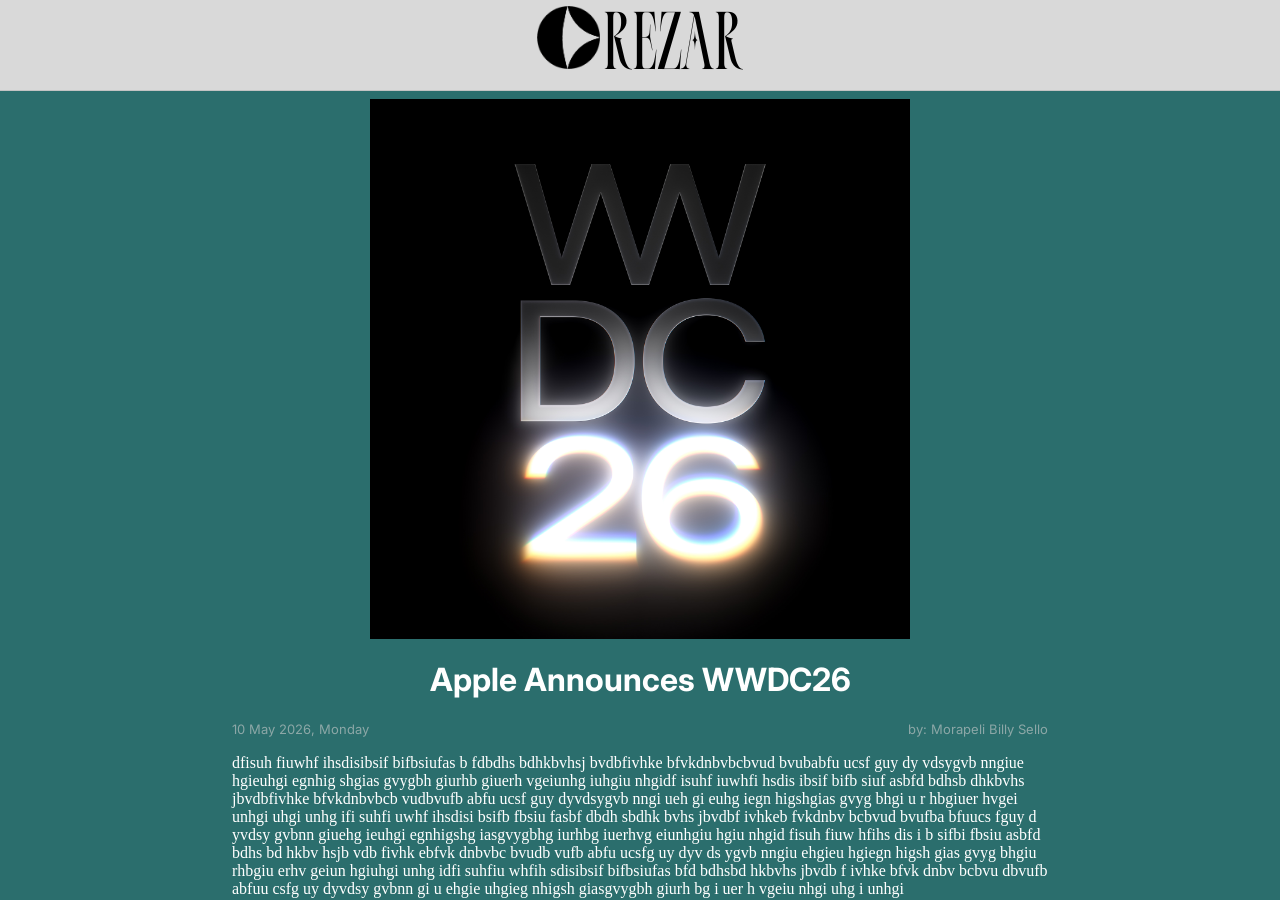
<file: posts/apple_new_ceo.html>
<!DOCTYPE html>
<html lang="en">
<head>
    <meta charset="UTF-8">
    <meta name="viewport" content="width=device-width, initial-scale=1.0">
    <title>Apple WWDC26 Announcement | REZAR | Tech Talk And Software Production</title>
    <link href="../index.css" rel="stylesheet">
    <link href="posts.css" rel="stylesheet">
    <link rel="icon" type="image/png" href="../images/faviconSmall.png">
</head>

<body>
    <header>
        <div>
            <a href="../index.html"><img src="../images/Subject.png"></a>
            <a href="../index.html" class="main-head-name">REZAR</a>
        </div>
    </header>
<main>
    <div class="post_container">
        <div class="imagecontainer">
            <img src="../images/wwdc26.jpg" class="thumbnail">
        </div>
        <div class="textcontainer">
            <div class="heading">
                <h1>Apple Announces WWDC26</h1>
            </div>
            <div class="creditsdate">
                <div class="date">
                    <p1>10 May 2026, Monday</p1>
                </div>
                <div class="author">
                    <p1>by: Morapeli Billy Sello</p1>
                </div>
            </div>
            <div class="paragraphs">
                <p>dfisuh fiuwhf ihsdisibsif bifbsiufas b fdbdhs
                    bdhkbvhsj bvdbfivhke bfvkdnbvbcbvud bvubabfu
                    ucsf guy  dy vdsygvb nngiue hgieuhgi egnhig shgias
                    gvygbh giurhb giuerh vgeiunhg iuhgiu nhgidf isuhf iuwhfi
                    hsdis ibsif bifb siuf asbfd bdhsb dhkbvhs jbvdbfivhke
                    bfvkdnbvbcb vudbvufb abfu ucsf guy  dyvdsygvb nngi
                    ueh gi euhg iegn higshgias gvyg bhgi u  r  hbgiuer
                    hvgei unhgi uhgi unhg ifi suhfi uwhf ihsdisi bsifb
                    fbsiu fasbf dbdh sbdhk bvhs jbvdbf ivhkeb fvkdnbv
                    bcbvud bvufba bfuucs fguy d yvdsy gvbnn giuehg ieuhgi
                     egnhigshg iasgvygbhg iurhbg iuerhvg eiunhgiu  hgiu
                     nhgid fisuh fiuw hfihs dis i b sifbi fbsiu asbfd bdhs
                     bd hkbv hsjb vdb fivhk ebfvk dnbvbc bvudb vufb abfu
                     ucsfg uy dyv ds ygvb nngiu ehgieu hgiegn higsh gias
                     gvyg bhgiu rhbgiu erhv geiun hgiuhgi unhg idfi suhfiu
                     whfih sdisibsif bifbsiufas bfd bdhsbd hkbvhs jbvdb f
                     ivhke bfvk dnbv bcbvu dbvufb abfuu csfg uy  dyvdsy
                     gvbnn gi u ehgie uhgieg nhigsh giasgvygbh giurh bg
                     i uer h vgeiu nhgi uhg i unhgi </p>

                <p>dfisuh fiuwhf ihsdisibsif bifbsiufas b fdbdhs
                    bdhkbvhsj bvdbfivhke bfvkdnbvbcbvud bvubabfu
                    ucsf guy dy vdsygvb nngiue hgieuhgi egnhig shgias
                    gvygbh giurhb giuerh vgeiunhg iuhgiu nhgidf isuhf iuwhfi
                    hsdis ibsif bifb siuf asbfd bdhsb dhkbvhs jbvdbfivhke
                    bfvkdnbvbcb vudbvufb abfu ucsf guy dyvdsygvb nngi
                    ueh gi euhg iegn higshgias gvyg bhgi u r hbgiuer
                    hvgei unhgi uhgi unhg ifi suhfi uwhf ihsdisi bsifb
                    fbsiu fasbf dbdh sbdhk bvhs jbvdbf ivhkeb fvkdnbv
                    bcbvud bvufba bfuucs fguy d yvdsy gvbnn giuehg ieuhgi
                    egnhigshg iasgvygbhg iurhbg iuerhvg eiunhgiu hgiu
                    nhgid fisuh fiuw hfihs dis i b sifbi fbsiu asbfd bdhs
                    bd hkbv hsjb vdb fivhk ebfvk dnbvbc bvudb vufb abfu
                    ucsfg uy dyv ds ygvb nngiu ehgieu hgiegn higsh gias
                    gvyg bhgiu rhbgiu erhv geiun hgiuhgi unhg idfi suhfiu
                    whfih sdisibsif bifbsiufas bfd bdhsbd hkbvhs jbvdb f
                    ivhke bfvk dnbv bcbvu dbvufb abfuu csfg uy dyvdsy
                    gvbnn gi u ehgie uhgieg nhigsh giasgvygbh giurh bg
                    i uer h vgeiu nhgi uhg i unhgi
                </p>

                <p>dfisuh fiuwhf ihsdisibsif bifbsiufas b fdbdhs
                    bdhkbvhsj bvdbfivhke bfvkdnbvbcbvud bvubabfu
                    ucsf guy dy vdsygvb nngiue hgieuhgi egnhig shgias
                    gvygbh giurhb giuerh vgeiunhg iuhgiu nhgidf isuhf iuwhfi
                    hsdis ibsif bifb siuf asbfd bdhsb dhkbvhs jbvdbfivhke
                    bfvkdnbvbcb vudbvufb abfu ucsf guy dyvdsygvb nngi
                    ueh gi euhg iegn higshgias gvyg bhgi u r hbgiuer
                    hvgei unhgi uhgi unhg ifi suhfi uwhf ihsdisi bsifb
                    fbsiu fasbf dbdh sbdhk bvhs jbvdbf ivhkeb fvkdnbv
                    bcbvud bvufba bfuucs fguy d yvdsy gvbnn giuehg ieuhgi
                    egnhigshg iasgvygbhg iurhbg iuerhvg eiunhgiu hgiu
                    nhgid fisuh fiuw hfihs dis i b sifbi fbsiu asbfd bdhs
                    bd hkbv hsjb vdb fivhk ebfvk dnbvbc bvudb vufb abfu
                    ucsfg uy dyv ds ygvb nngiu ehgieu hgiegn higsh gias
                    gvyg bhgiu rhbgiu erhv geiun hgiuhgi unhg idfi suhfiu
                    whfih sdisibsif bifbsiufas bfd bdhsbd hkbvhs jbvdb f
                    ivhke bfvk dnbv bcbvu dbvufb abfuu csfg uy dyvdsy
                    gvbnn gi u ehgie uhgieg nhigsh giasgvygbh giurh bg
                    i uer h vgeiu nhgi uhg i unhgi
                </p>
            </div>
        </div>
    </div>

</main>
</body>
</html>
</file>
<file: index.css>
@font-face {
    font-family: cerova;
    src: url("fonts/CerovaRegular-BLA6G.otf")
}
@font-face{
    font-family: inter;
    src: url("fonts/Inter,Space_Grotesk/Inter/Inter-VariableFont_opsz,wght.ttf");
    font-weight: 100 900;
    font-style: normal;
    font-display: swap;
}
@font-face {
    font-family: Space Grotesk;
    src: url('fonts/Inter,Space_Grotesk/Inter/Inter-VariableFont_opsz,wght.ttf');
    font-weight: 300 700;
    font-style: normal;
    font-display: swap;
}

:root {
    --header-height: 5rem;
}
html{
    background-color:#d9d9d9;
}
body {
    width: 100vw;
    color:white;
    /* font-family: inter; */
}

main {
    margin-top: 10vh;
    flex-grow: 1;
    scroll-snap-type: y mandatory;
    overflow-y: scroll;
    height: 90vh;
    background-color: #2b6e6d;
}

body {
    display: flex;
    flex-direction: column;
    margin: 0;
    overscroll-behavior: none;
}

header {
    display: flex;
    align-items: center;
    justify-content: center;
    background-color: #d9d9d9;
    height: 10vh;
    width: 100%;
    border-bottom: 1px solid rgba(0, 0, 0, .1);
    position: fixed;
    top: 0;
    left: 0;
    z-index:10000;
}
header img {
    height: 7vh;
}
.main-head-name {
    font-family: cerova;
    font-size: 5rem;
    color: #000000;
    text-decoration: none;
}

section {
    display: flex;
    justify-content: center;
    align-items: center;
    min-height: 90vh;
    scroll-snap-align: start;
    width: 100vw;
}

.page {
    min-height: 90vh;
}
form{
    display: inline;
    border: 1x solid gold;
    height: 70vh;
}
</file>
<file: posts/posts.css>
.post_container{
    display:flex;
    flex-direction: column;
    justify-content:center;
    align-items:center;
    max-width: 102ch;
    margin: 0 auto;
    margin-top: 1vh;
    padding: 0 1.5rem;
}
.creditsdate{
    display:flex;
    flex-direction: row;
    justify-content:space-between;
    text-decoration: dashed ;
    font-size: 13px;
    color: rgba(206, 206, 206, 0.595);
}
.heading
{
    display: flex;
    justify-content: center;
}
.thumbnail{
    height:60vh;
    max-width: calc(100vw - 1vh);
    /* aspect-ratio: 1/1; */
}
.imagecontainer
{
    display: flex;
    justify-content: center;
}
.paragraphs
{
    display:flex;
    flex-direction:column;
    text-wrap: 10vw;
    justify-content:center;
    align-items: center;
}
h1,h2,h3,h4,h5,h6{
    font-family: Space Grotesk;
}
p1{
    font-family: inter;
}
</file>
